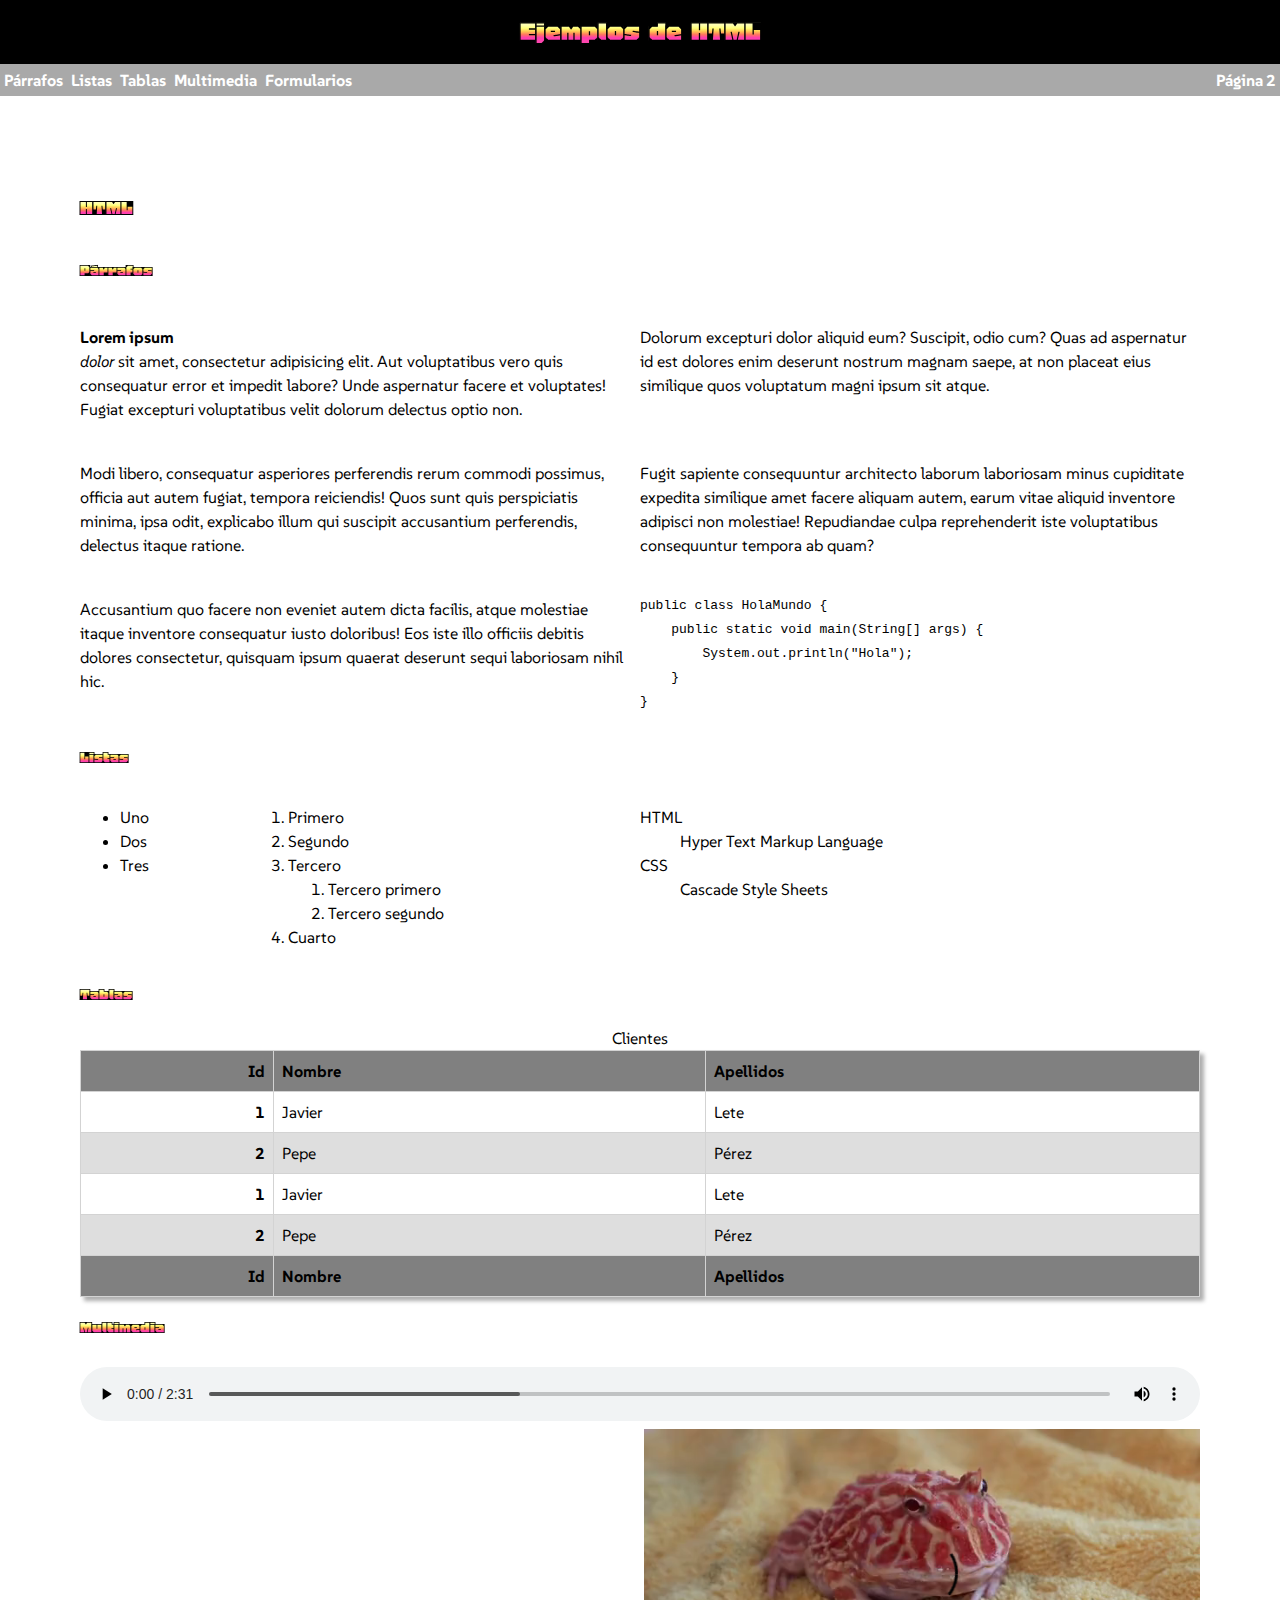
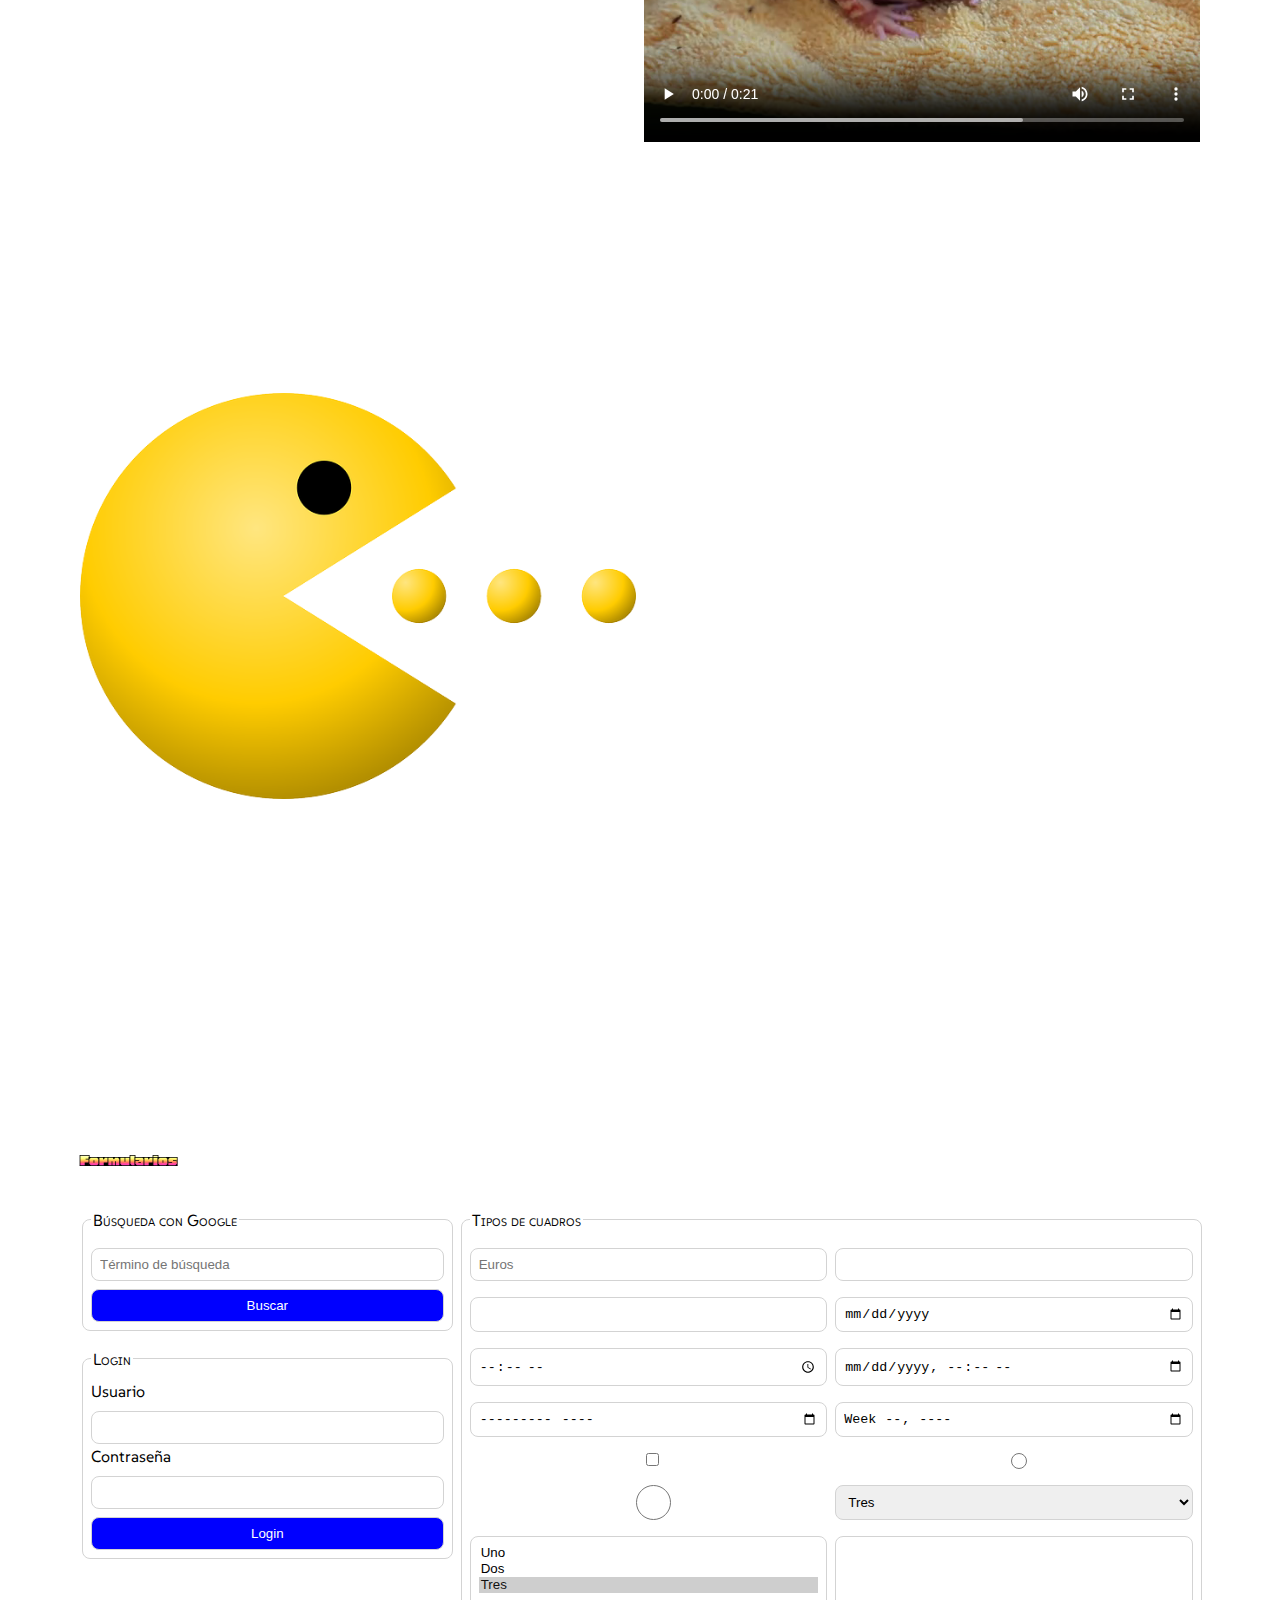
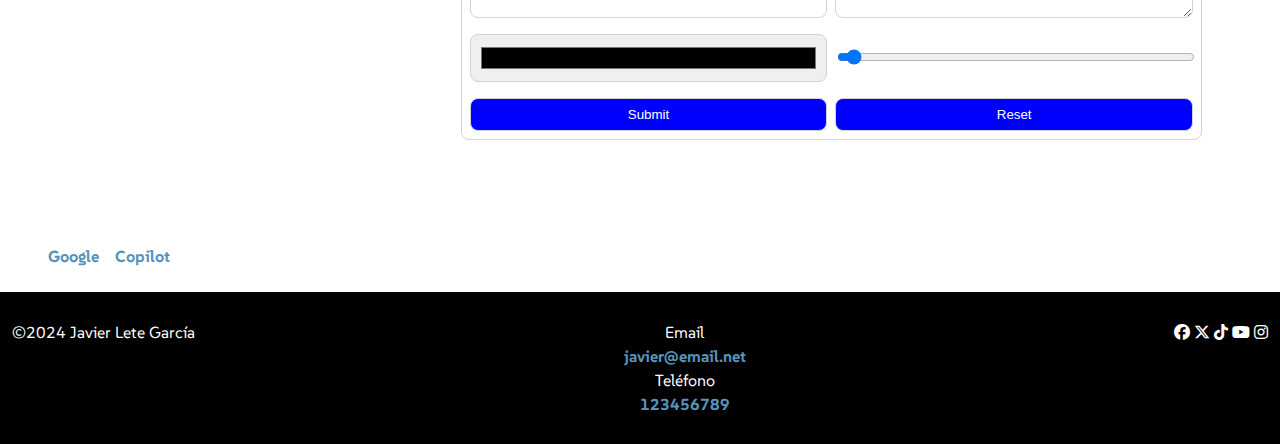
<file: index.html>
<!DOCTYPE html>
<html lang="zxx">

<head>
    <meta charset="UTF-8">
    <meta name="viewport" content="width=device-width, initial-scale=1.0">
    <title>Ejemplo HTML</title>

    <link rel="stylesheet" href="css/index.css">
</head>

<body>
    <!-- Cabecera -->
    <header>
        <h1>Ejemplos de HTML</h1>
    </header>

    <!-- Menú de navegación -->
    <nav>
        <ul>
            <li><a href="#parrafos">Párrafos</a></li>
            <li><a href="#listas">Listas</a></li>
            <li><a href="#tablas">Tablas</a></li>
            <li><a href="#multimedia">Multimedia</a></li>
            <li><a href="#formularios">Formularios</a></li>
            <li><a href="pagina2.html">Página 2</a></li>
            <!-- li*5>a[href="#"]{Opción $} -->
        </ul>
    </nav>

    <!-- Zona principal -->
    <main>
        <article>
            <h2>HTML</h2>

            <section id="parrafos">
                <h3>Párrafos</h3>

                <!-- p*5>lorem -->
                <p><strong>Lorem ipsum</strong><br>
                    <em>dolor</em> sit amet, consectetur adipisicing elit. Aut voluptatibus vero quis consequatur
                    error et impedit labore? Unde aspernatur facere et voluptates! Fugiat excepturi voluptatibus velit
                    dolorum delectus optio non.
                </p>
                <p>Dolorum excepturi dolor aliquid eum? Suscipit, odio cum? Quas ad aspernatur id est dolores enim
                    deserunt nostrum magnam saepe, at non placeat eius similique quos voluptatum magni ipsum sit atque.
                </p>
                <p>Modi libero, consequatur asperiores perferendis rerum commodi possimus, officia aut autem fugiat,
                    tempora reiciendis! Quos sunt quis perspiciatis minima, ipsa odit, explicabo illum qui suscipit
                    accusantium perferendis, delectus itaque ratione.</p>
                <p>Fugit sapiente consequuntur architecto laborum laboriosam minus cupiditate expedita similique amet
                    facere aliquam autem, earum vitae aliquid inventore adipisci non molestiae! Repudiandae culpa
                    reprehenderit iste voluptatibus consequuntur tempora ab quam?</p>
                <p>Accusantium quo facere non eveniet autem dicta facilis, atque molestiae itaque inventore consequatur
                    iusto doloribus! Eos iste illo officiis debitis dolores consectetur, quisquam ipsum quaerat deserunt
                    sequi laboriosam nihil hic.</p>

                <pre>
public class HolaMundo {
    public static void main(String[] args) {
        System.out.println("Hola");
    }
}
</pre>
            </section>

            <section id="listas">
                <h3>Listas</h3>

                <ul>
                    <li>Uno</li>
                    <li>Dos</li>
                    <li>Tres</li>
                </ul>

                <ol>
                    <li>Primero</li>
                    <li>Segundo</li>
                    <li>Tercero
                        <ol>
                            <li>Tercero primero</li>
                            <li>Tercero segundo</li>
                        </ol>
                    </li>
                    <li>Cuarto</li>
                </ol>

                <dl>
                    <dt>HTML</dt>
                    <dd>Hyper Text Markup Language</dd>

                    <dt>CSS</dt>
                    <dd>Cascade Style Sheets</dd>
                </dl>
            </section>

            <section id="tablas">
                <h3>Tablas</h3>

                <table>
                    <caption>Clientes</caption>

                    <thead>
                        <tr>
                            <th>Id</th>
                            <th>Nombre</th>
                            <th>Apellidos</th>
                        </tr>
                    </thead>
                    <tbody>
                        <tr>
                            <th>1</th>
                            <td>Javier</td>
                            <td>Lete</td>
                        </tr>
                        <tr>
                            <th>2</th>
                            <td>Pepe</td>
                            <td>Pérez</td>
                        </tr>
                        <tr>
                            <th>1</th>
                            <td>Javier</td>
                            <td>Lete</td>
                        </tr>
                        <tr>
                            <th>2</th>
                            <td>Pepe</td>
                            <td>Pérez</td>
                        </tr>
                    </tbody>
                    <tfoot>
                        <tr>
                            <th>Id</th>
                            <th>Nombre</th>
                            <th>Apellidos</th>
                        </tr>
                    </tfoot>
                </table>
            </section>

            <section id="multimedia">
                <h3>Multimedia</h3>

                <!-- <img src="https://picsum.photos/400/300" alt="Imágen de ejemplo"> -->
                <img src="imgs/pacman.png" alt="Pacman" width="200">

                <audio src="audio/pacman.mp3" controls></audio>

                <video src="video/rana.mp4" controls width="200"></video>

                <div class="proporcion p1x1">
                    <iframe
                        src="https://www.google.com/maps/embed?pb=!1m18!1m12!1m3!1d2905.762268580204!2d-2.916166924305552!3d43.2564039711237!2m3!1f0!2f0!3f0!3m2!1i1024!2i768!4f13.1!3m3!1m2!1s0xd4e4fb46238d865%3A0xb671edfb1120ab06!2sIpartek%20Servicios%20Inform%C3%A1ticos!5e0!3m2!1ses-419!2ses!4v1726156328013!5m2!1ses-419!2ses"
                        allowfullscreen="" loading="lazy"
                        referrerpolicy="no-referrer-when-downgrade"></iframe>
                </div>

                <div class="proporcion p4x3">
                    <iframe
                        src="https://open.spotify.com/embed/artist/568ZhdwyaiCyOGJRtNYhWf?utm_source=generator"
                        allowfullscreen=""
                        allow="autoplay; clipboard-write; encrypted-media; fullscreen; picture-in-picture"
                        loading="lazy"></iframe>
                </div>

                <div class="proporcion p16x9">
                    <iframe
                        src="https://www.youtube-nocookie.com/embed/hMCVe0cs4DI?si=F_fyBtjeLP1xhF01"
                        title="YouTube video player"
                        allow="accelerometer; autoplay; clipboard-write; encrypted-media; gyroscope; picture-in-picture; web-share"
                        referrerpolicy="strict-origin-when-cross-origin" allowfullscreen></iframe>
                </div>
            </section>

            <section id="formularios">
                <h3>Formularios</h3>

                <form action="https://www.google.es/search">
                    <fieldset>
                        <legend>Búsqueda con Google</legend>

                        <input type="search" name="q" required minlength="5" placeholder="Término de búsqueda">
                        <button>Buscar</button>
                    </fieldset>
                </form>

                <form action="#">
                    <fieldset>
                        <legend>Login</legend>

                        <div>
                            <label for="usuario">Usuario</label>
                            <input type="email" id="usuario">
                        </div>
                        <div>
                            <label for="contra">Contraseña</label>
                            <input type="password" id="contra">
                        </div>
                        
                        <button>Login</button>
                    </fieldset>
                </form>

                <form>
                    <fieldset>
                        <legend>Tipos de cuadros</legend>

                        <input type="number" step=".01" min="0" placeholder="Euros">
                        <input type="tel">
                        <input type="url">
                        <input type="date">
                        <input type="time">
                        <input type="datetime-local">
                        <input type="month">
                        <input type="week">
                        
                        <input type="checkbox">

                        <input type="radio" id="bolita1" name="bolitas">
                        <input type="radio" id="bolita2" name="bolitas">

                        <select>
                            <option value="1">Uno</option>
                            <option value="2">Dos</option>
                            <option value="3" selected>Tres</option>
                        </select>

                        <select multiple>
                            <option value="1">Uno</option>
                            <option value="2">Dos</option>
                            <option value="3" selected>Tres</option>
                        </select>

                        <textarea></textarea>

                        <input type="color">
                        <input type="range" name="rango" min="1" max="10" step="2" value="1">

                        <input type="submit">
                        <input type="reset">
                    </fieldset>

                </form>
            </section>
        </article>
    </main>

    <!-- Anuncios -->
    <aside>
        <ul>
            <li><a href="https://www.google.es">Google</a></li>
            <li><a href="https://copilot.microsoft.com">Copilot</a></li>
        </ul>
    </aside>

    <!-- Pie -->
    <footer>
        <p>&copy;2024 Javier Lete García</p>
        <div>
            <dl>
                <dt>Email</dt>
                <dd><a href="mailto:javier@email.net">javier@email.net</a></dd>
                <dt>Teléfono</dt>
                <dd><a href="tel:123456789">123456789</a></dd>
            </dl>
        </div>
        <div id="arriba">
            <a href="#"><i class="fa-solid fa-arrow-up"></i></a>
        </div>
        <ul id="redes-sociales">
            <li><a href="#"><i class="fa-brands fa-facebook"></i></a></li>
            <li><a href="#"><i class="fa-brands fa-x-twitter"></i></a></li>
            <li><a href="#"><i class="fa-brands fa-tiktok"></i></a></li>
            <li><a href="#"><i class="fa-brands fa-youtube"></i></a></li>
            <li><a href="#"><i class="fa-brands fa-instagram"></i></a></li>
        </ul>
    </footer>

    <script src="js/input-month-polyfill.min.js"></script>
</body>

</html>
</file>
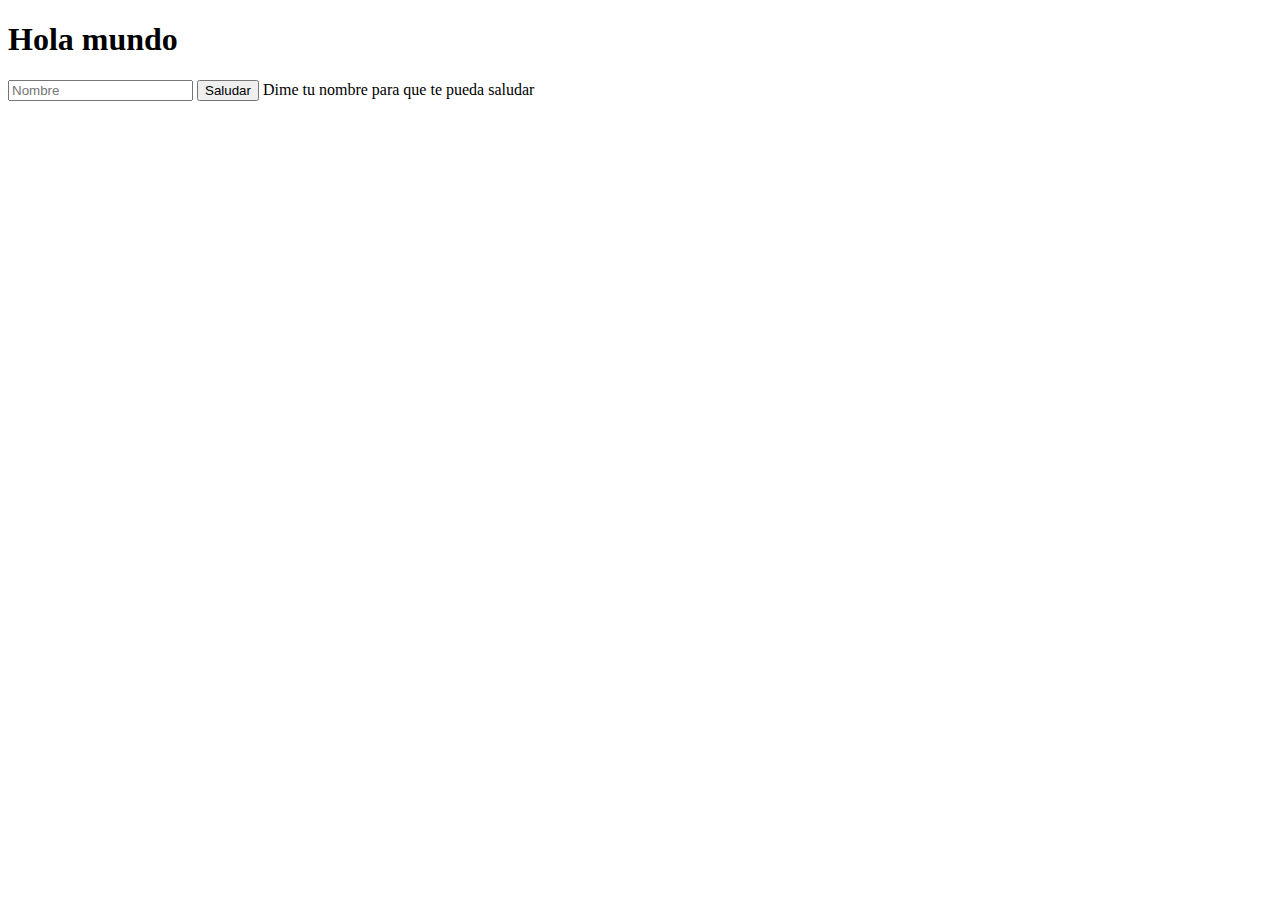
<file: JAVASCRIPT/index.html>
<!DOCTYPE html>
<html lang="en">
<head>
    <meta charset="UTF-8">
    <meta name="viewport" content="width=device-width, initial-scale=1.0">
    <title>JavaScript</title>
</head>
<body>
    <h1>Título</h1>

    <input id="nombre" placeholder="Nombre">
    <button>Saludar</button>
    <span id="saludo">Dime tu nombre para que te pueda saludar</span>

    <script src="js/index.js"></script>
</body>
</html>
</file>
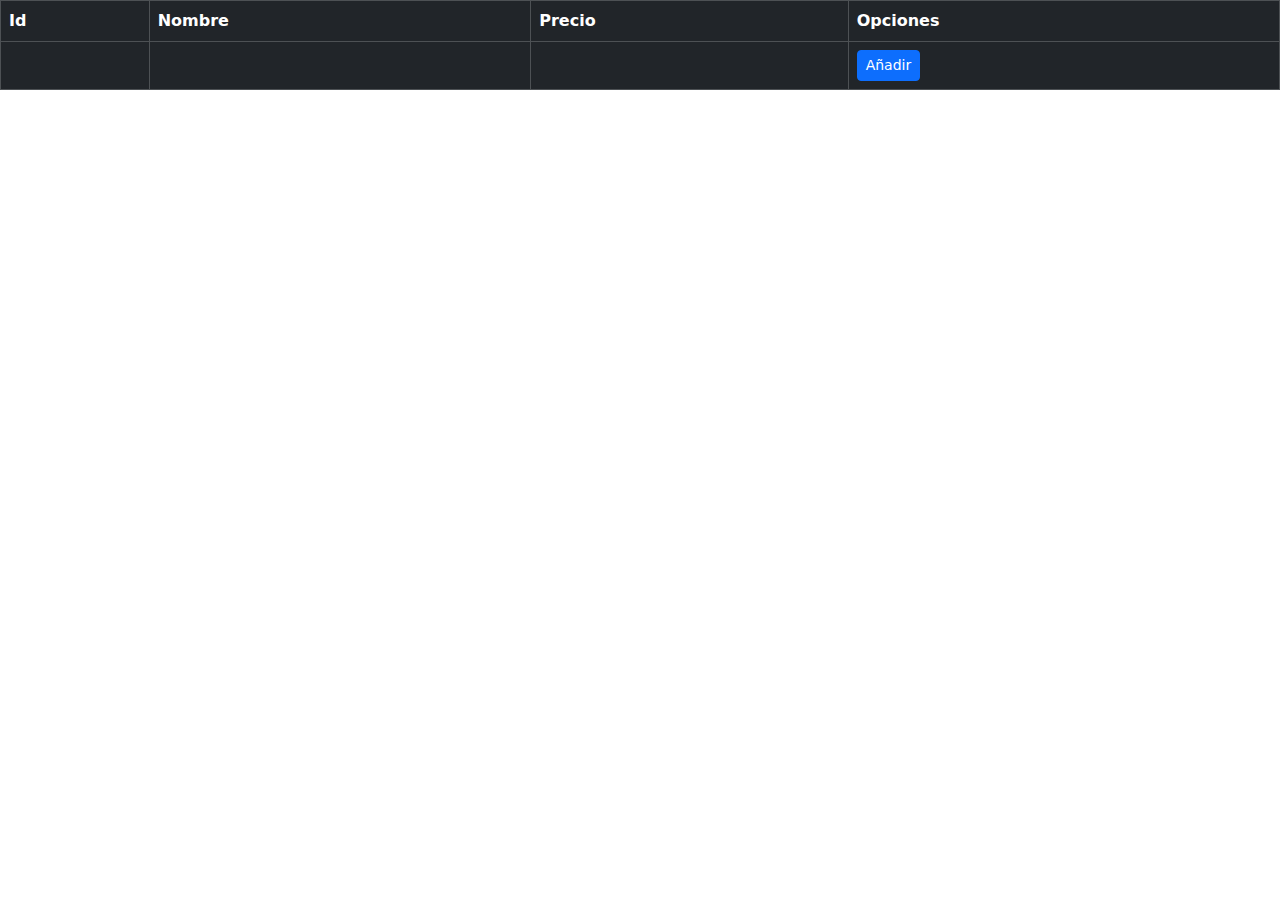
<file: JAVASCRIPT/crudrest.html>
<!DOCTYPE html>
<html lang="es">
<head>
    <meta charset="UTF-8">
    <meta name="viewport" content="width=device-width, initial-scale=1.0">
    <title>Document</title>

    <link href="https://cdn.jsdelivr.net/npm/bootstrap@5.3.3/dist/css/bootstrap.min.css" rel="stylesheet" integrity="sha384-QWTKZyjpPEjISv5WaRU9OFeRpok6YctnYmDr5pNlyT2bRjXh0JMhjY6hW+ALEwIH" crossorigin="anonymous">

    <script defer src="js/crudrest.js"></script>
</head>
<body>
    <table class="table table-bordered table-striped table-hover">
        <thead class="table-dark">
            <tr>
                <th>Id</th>
                <th>Nombre</th>
                <th>Precio</th>
                <th>Opciones</th>
            </tr>
        </thead>
        <tbody>

        </tbody>
        <tfoot class="table-dark">
            <tr>
                <td></td>
                <td></td>
                <td></td>
                <td>
                    <a href="javascript:editar()" class="btn btn-sm btn-primary">Añadir</a>
                </td>
            </tr>
        </tfoot>
    </table>

    <form class="container">
        <div class="row mb-2">
            <label for="id" class="col-sm-2 col-form-label">Id</label>
            <div class="col-sm">
                <input readonly class="form-control" id="id">
            </div>
        </div>
        <div class="row mb-2">
            <label for="nombre" class="col-sm-2 col-form-label">Nombre</label>
            <div class="col-sm">
                <input type="text" class="form-control" id="nombre">
            </div>
        </div>
        <div class="row mb-2">
            <label for="precio" class="col-sm-2 col-form-label">Precio</label>
            <div class="col-sm">
                <input type="number" step=".01" class="form-control" id="precio">
            </div>
        </div>
        <div class="row mb-2">
            <div class="offset-sm-2 col-sm">
                <button type="submit" class="btn btn-primary" id="guardar">Guardar</button>
            </div>
        </div>
    </form>
</body>
</html>
</file>
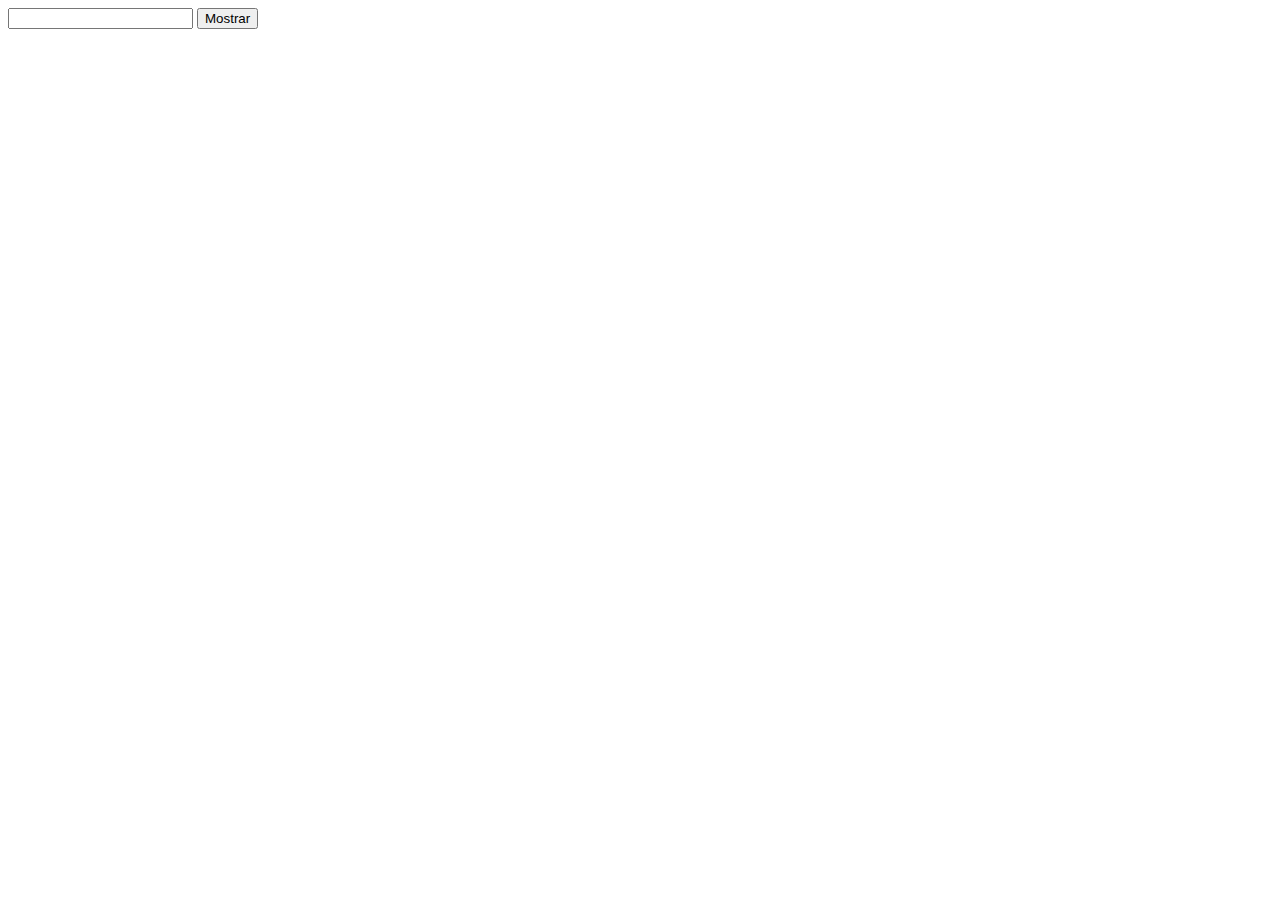
<file: JAVASCRIPT/password.html>
<!DOCTYPE html>
<html lang="es">
<head>
    <meta charset="UTF-8">
    <meta name="viewport" content="width=device-width, initial-scale=1.0">
    <title>Password</title>
    <link rel="stylesheet" href="css/password.css">
</head>
<body>
    <input type="password">
    <button>Mostrar</button>
    <script src="js/password.js"></script>
</body>
</html>
</file>
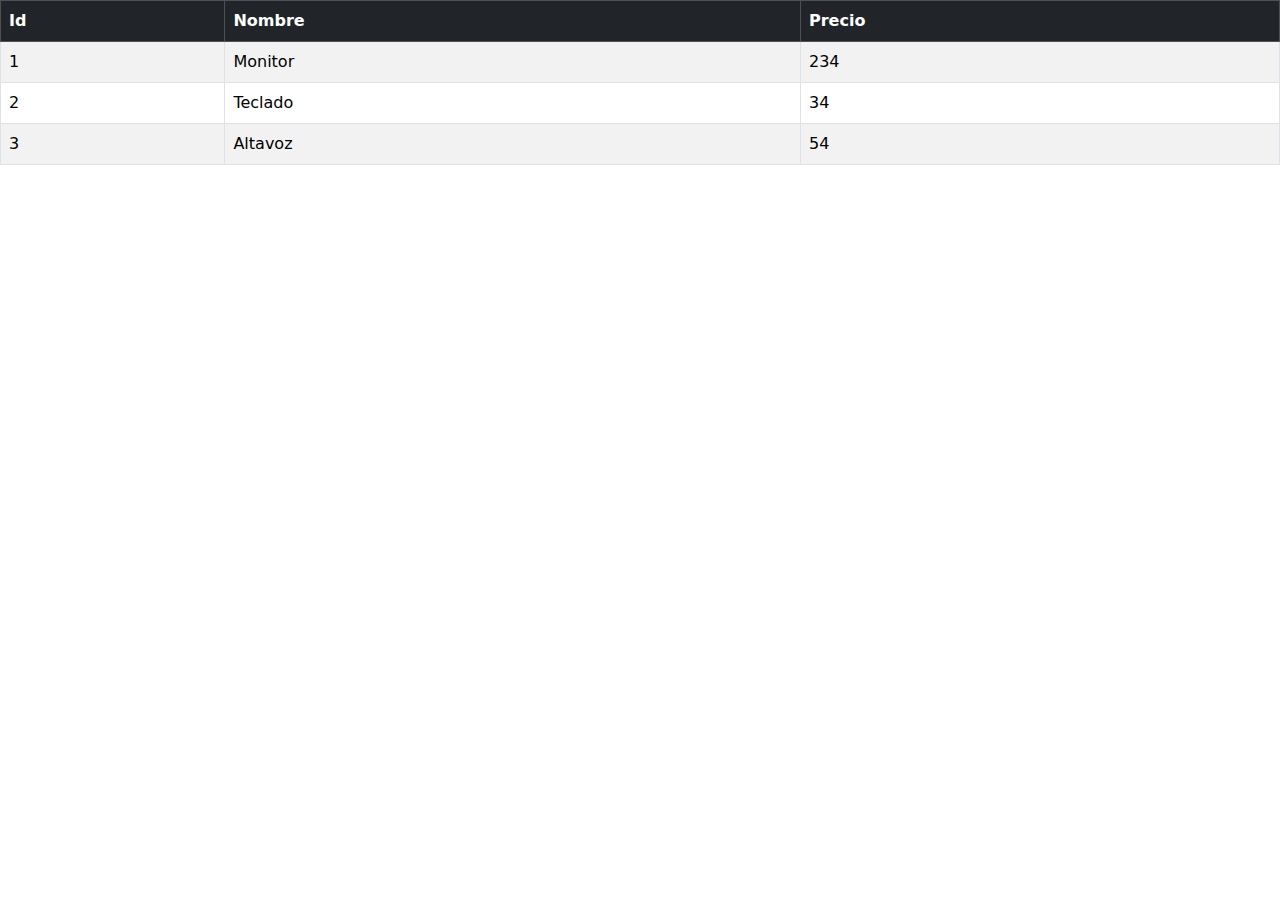
<file: JAVASCRIPT/rest.html>
<!DOCTYPE html>
<html lang="es">
<head>
    <meta charset="UTF-8">
    <meta name="viewport" content="width=device-width, initial-scale=1.0">
    <title>Document</title>

    <link href="https://cdn.jsdelivr.net/npm/bootstrap@5.3.3/dist/css/bootstrap.min.css" rel="stylesheet" integrity="sha384-QWTKZyjpPEjISv5WaRU9OFeRpok6YctnYmDr5pNlyT2bRjXh0JMhjY6hW+ALEwIH" crossorigin="anonymous">

    <script defer src="js/rest.js"></script>
</head>
<body>
    <table class="table table-bordered table-striped table-hover">
        <thead class="table-dark">
            <tr>
                <th>Id</th>
                <th>Nombre</th>
                <th>Precio</th>
            </tr>
        </thead>
        <tbody>

        </tbody>
    </table>
</body>
</html>
</file>
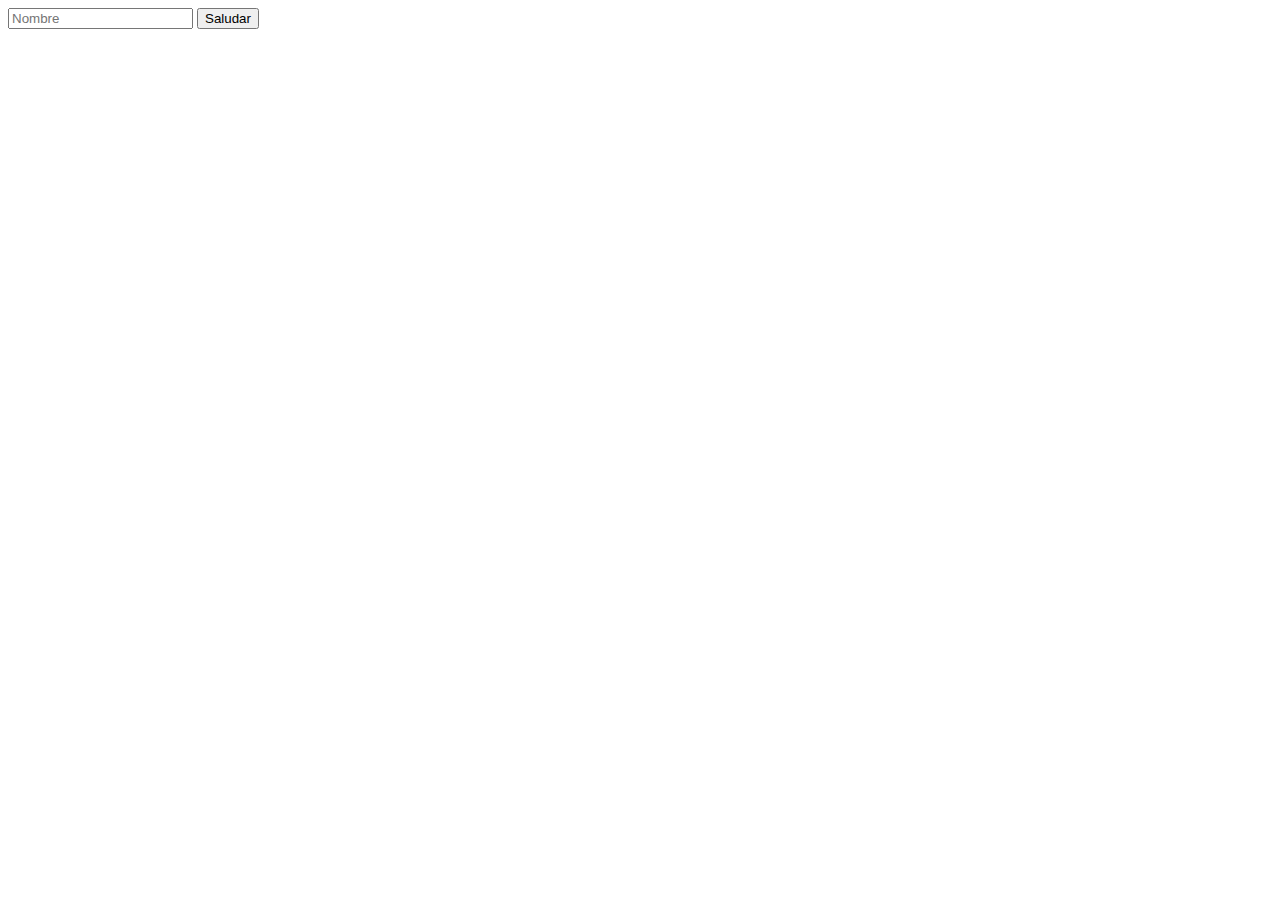
<file: JAVASCRIPT/saludar.html>
<!DOCTYPE html>
<html lang="es">
<head>
    <meta charset="UTF-8">
    <meta name="viewport" content="width=device-width, initial-scale=1.0">
    <title>Saludar</title>
</head>
<body>
    <input id="nombre" placeholder="Nombre">
    <button id="btn-saludar">Saludar</button>
    
    <script src="js/saludar.js"></script>
</body>
</html>
</file>
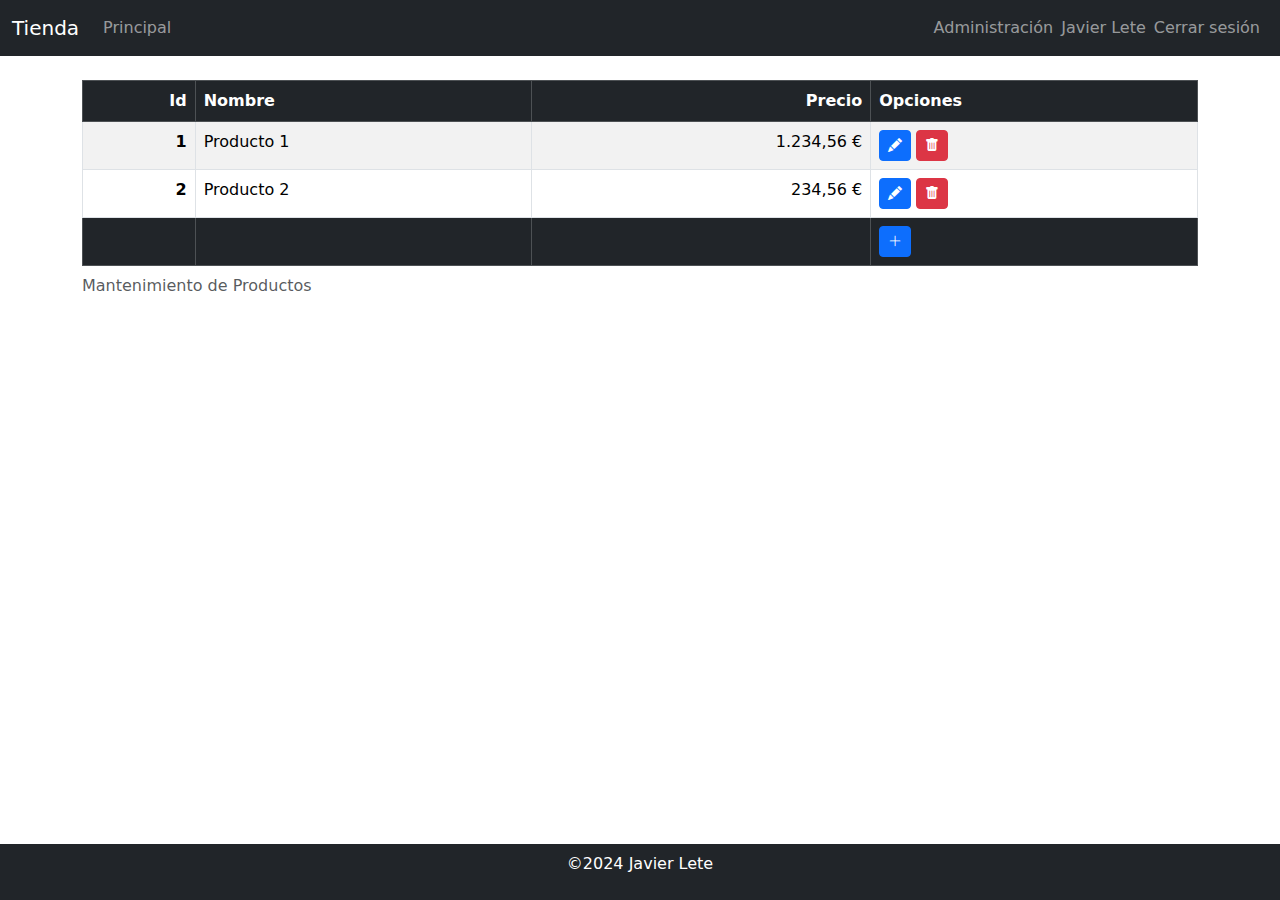
<file: TIENDA/admin.html>
<!DOCTYPE html>
<html lang="es">

<head>
    <meta charset="UTF-8">
    <meta name="viewport" content="width=device-width, initial-scale=1.0">
    <title>Tienda</title>

    <link rel="stylesheet" href="css/bootstrap.min.css">
    <link rel="stylesheet" href="css/bootstrap-icons.min.css">
</head>

<body>
    <nav class="navbar navbar-expand-sm bg-dark sticky-top" data-bs-theme="dark">
        <div class="container-fluid">
            <a class="navbar-brand" href="#">Tienda</a>
            <button class="navbar-toggler" type="button" data-bs-toggle="collapse"
                data-bs-target="#navbarSupportedContent" aria-controls="navbarSupportedContent" aria-expanded="false"
                aria-label="Toggle navigation">
                <span class="navbar-toggler-icon"></span>
            </button>
            <div class="collapse navbar-collapse" id="navbarSupportedContent">
                <ul class="navbar-nav me-auto mb-2 mb-sm-0">
                    <li class="nav-item">
                        <a class="nav-link" href="index.html">Principal</a>
                    </li>
                </ul>
                <ul class="navbar-nav mb-2 mb-sm-0">
                    <li class="nav-item">
                        <a class="nav-link" href="admin.html">Administración</a>
                    </li>
                    <li class="navbar-text">
                        Javier Lete
                    </li>
                    <li class="nav-item">
                        <a class="nav-link" href="#">Cerrar sesión</a>
                    </li>
                </ul>
            </div>
        </div>
    </nav>

    <main class="container mt-4 mb-5 pb-5">
        <table class="table table-bordered table-striped table-hover">
            <caption>Mantenimiento de Productos</caption>
            <thead class="table-dark">
                <tr>
                    <th class="text-end">Id</th>
                    <th>Nombre</th>
                    <th class="text-end">Precio</th>
                    <th>Opciones</th>
                </tr>
            </thead>
            <tbody>
                <tr>
                    <th class="text-end">1</th>
                    <td>Producto 1</td>
                    <td class="text-end">1.234,56 €</td>
                    <td>
                        <a class="btn btn-sm btn-primary" href="formulario.html"><i class="bi bi-pencil-fill"></i></a>
                        <a class="btn btn-sm btn-danger" href="#"><i class="bi bi-trash-fill"></i></a>
                    </td>
                </tr>
                <tr>
                    <th class="text-end">2</th>
                    <td>Producto 2</td>
                    <td class="text-end">234,56 €</td>
                    <td>
                        <a class="btn btn-sm btn-primary" href="formulario.html"><i class="bi bi-pencil-fill"></i></a>
                        <a class="btn btn-sm btn-danger" href="#"><i class="bi bi-trash-fill"></i></a>
                    </td>
                </tr>
            </tbody>
            <tfoot class="table-dark">
                <td></td>
                <td></td>
                <td></td>
                <td>
                    <a href="formulario.html" class="btn btn-sm btn-primary"><i class="bi bi-plus-lg"></i></a>
                </td>
            </tfoot>
        </table>
    </main>

    <footer class="text-bg-dark p-2 text-center fixed-bottom">
        <p>&copy;2024 Javier Lete</p>
    </footer>
    <script src="js/bootstrap.bundle.min.js"></script>
</body>

</html>
</file>
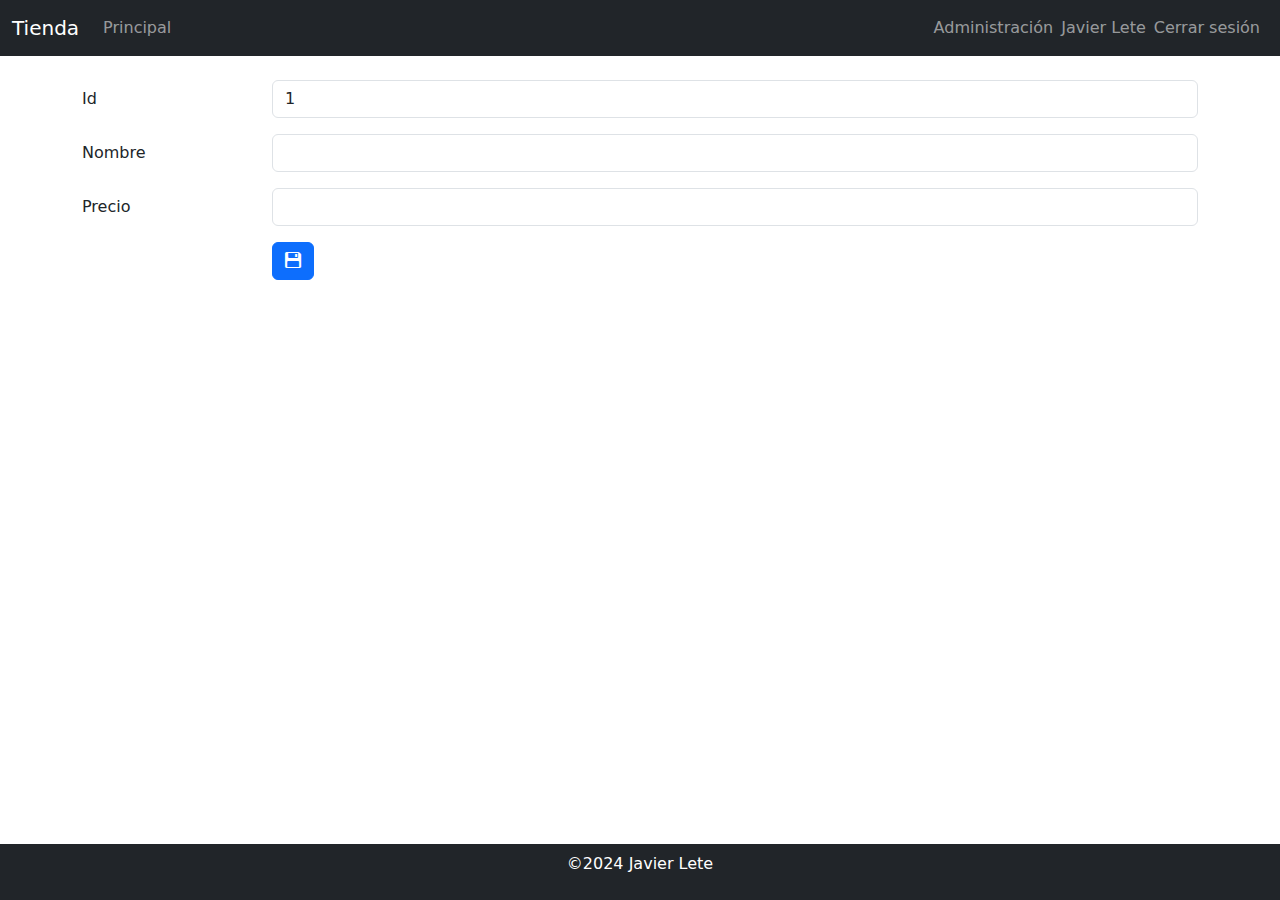
<file: TIENDA/formulario.html>
<!DOCTYPE html>
<html lang="es">

<head>
    <meta charset="UTF-8">
    <meta name="viewport" content="width=device-width, initial-scale=1.0">
    <title>Tienda</title>

    <link rel="stylesheet" href="css/bootstrap.min.css">
    <link rel="stylesheet" href="css/bootstrap-icons.min.css">
</head>

<body>
    <nav class="navbar navbar-expand-sm bg-dark sticky-top" data-bs-theme="dark">
        <div class="container-fluid">
            <a class="navbar-brand" href="#">Tienda</a>
            <button class="navbar-toggler" type="button" data-bs-toggle="collapse"
                data-bs-target="#navbarSupportedContent" aria-controls="navbarSupportedContent" aria-expanded="false"
                aria-label="Toggle navigation">
                <span class="navbar-toggler-icon"></span>
            </button>
            <div class="collapse navbar-collapse" id="navbarSupportedContent">
                <ul class="navbar-nav me-auto mb-2 mb-sm-0">
                    <li class="nav-item">
                        <a class="nav-link" href="index.html">Principal</a>
                    </li>
                </ul>
                <ul class="navbar-nav mb-2 mb-sm-0">
                    <li class="nav-item">
                        <a class="nav-link" href="admin.html">Administración</a>
                    </li>
                    <li class="navbar-text">
                        Javier Lete
                    </li>
                    <li class="nav-item">
                        <a class="nav-link" href="#">Cerrar sesión</a>
                    </li>
                </ul>
            </div>
        </div>
    </nav>

    <main class="container mt-4 mb-5 pb-5">
        <form action="admin.html" class="needs-validation" novalidate>
            <div class="row mb-3">
                <label for="id" class="col-sm-2 col-form-label">Id</label>
                <div class="col-sm">
                    <input readonly class="form-control" id="id" value="1">
                </div>
            </div>
            <div class="row mb-3">
                <label for="nombre" class="col-sm-2 col-form-label">Nombre</label>
                <div class="col-sm">
                    <input type="text" required minlength="3" class="form-control" id="nombre">
                    <div class="invalid-feedback">
                        El nombre es obligatorio y debe tener al menos 3 letras
                    </div>
                </div>
            </div>
            <div class="row mb-3">
                <label for="precio" class="col-sm-2 col-form-label">Precio</label>
                <div class="col-sm">
                    <input type="number" step=".01" required min="0" class="form-control" id="precio">
                    <div class="invalid-feedback">
                        El precio es obligatorio y debe ser positivo
                    </div>
                </div>
            </div>

            <div class="row mb-3">
                <div class="offset-sm-2 col-sm">
                    <button type="submit" class="btn btn-primary"><i class="bi bi-floppy2-fill"></i></button>
                </div>
            </div>
        </form>
    </main>

    <footer class="text-bg-dark p-2 text-center fixed-bottom">
        <p>&copy;2024 Javier Lete</p>
    </footer>

    <script src="js/bootstrap.bundle.min.js"></script>
    <script src="js/validacion.js"></script>
</body>

</html>
</file>
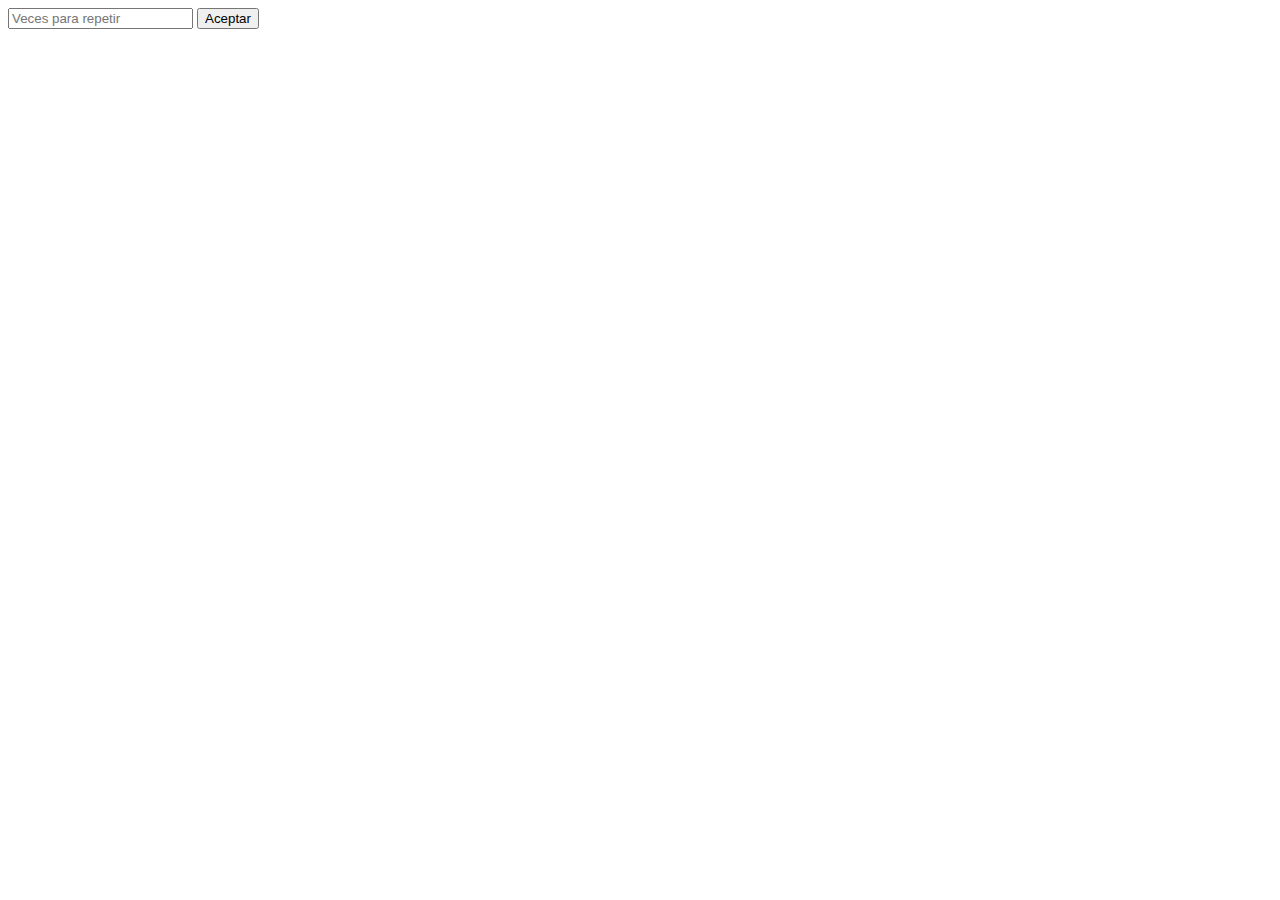
<file: ejemploweb/src/main/webapp/recibir.html>
<!DOCTYPE html>
<html>
<head>
<meta charset="UTF-8">
<title>Insert title here</title>
</head>
<body>

<form action="recibir">
	<input name="veces" placeholder="Veces para repetir">
	<button>Aceptar</button>
</form>

</body>
</html>
</file>
<file: JAVASCRIPT/css/password.css>
.destacado {
    border: 2px solid green;
}
</file>
<file: css/index.css>
/* ICONOS */

/* FontAwesome */
@import url(all.min.css);

/* Tipos de letra */
@import url('https://fonts.googleapis.com/css2?family=Honk&display=swap');
@import url('https://fonts.googleapis.com/css2?family=SUSE:wght@100..800&display=swap');

/* VARIABLES */
:root {
    --color-tinta: black;
    --color-fondo: white;
    --color-enlace: #5693b9;

    --tipo-letra: "SUSE", sans-serif;
    --tipo-letra-titulo: "Honk", system-ui;

    --sombra: .25rem .25rem .25rem rgba(0, 0, 0, 0.321);

    --espacio: .5rem;
    --espacio-grande: 1rem;
    --espacio-pequeno: .25rem;
    --margen: 5rem;
}

/* RESETEOS */

* {
    box-sizing: border-box;
}

body {
    font-family: var(--tipo-letra);

    margin: 0;

    line-height: calc(1rem + var(--espacio));

    color: var(--color-tinta);
    background-color: var(--color-fondo);
}

main {
    padding: var(--espacio);
}

h1 {
    line-height: calc(2rem + var(--espacio));
}

h1, h2, h3, h4, h5, h6 {
    font-family: var(--tipo-letra-titulo);
}

p {
    margin: var(--espacio-grande) 0;
}

pre {
    overflow: auto;
}

a {
    text-decoration: none;
    color: var(--color-enlace);
    font-weight: bold;
}

a:hover {
    text-decoration: underline;
}

img,
audio,
video {
    width: 100%;
}

.proporcion {
    position: relative;

    &.p16x9 {
        padding-bottom: calc(9/16 * 100%);
        /* 56.25% */
        /* (9/16) * 100 */
    }

    &.p4x3 {
        padding-bottom: 75%;
    }

    &.p1x1 {
        padding-bottom: 100%;
    }

    & iframe {
        border: 0;
        position: absolute;
        top: 0;
        left: 0;
        width: 100%;
        height: 100%;
    }
}

table {
    border-collapse: collapse;
    width: 100%;

    box-shadow: var(--sombra);

    & td,
    & th {
        border: 1px solid lightgray;

        padding: .5rem;
    }

    & thead,
    & tfoot {
        background-color: gray;
    }

    & tbody>tr:nth-child(even) {
        background-color: rgb(222, 222, 222);
    }

    & tr {
        & :first-child {
            text-align: end;
        }

        & :nth-child(2),
        & :last-child {
            text-align: start;
        }
    }
}

fieldset,
input,
select,
textarea,
button,
#arriba a {
    border: 1px solid lightgray;
    border-radius: var(--espacio);

    width: 100%;
    padding: var(--espacio);

    margin-top: var(--espacio);
}

button,
input[type=submit],
input[type=reset],
#arriba a {
    background-color: blue;
    color: var(--color-fondo);
}

input[type=color] {
    height: 3rem;
}

legend {
    font-variant: small-caps;
}

/* ESTRUCTURA DE LA PÁGINA */

/* Cabecera */

body>header,
body>footer {
    background-color: var(--color-tinta);
    color: var(--color-fondo);

    text-align: center;

    padding: .75rem;
}

body>header h1 {
    margin: 0;
}

/* Menú */

body>nav {
    background-color: darkgray;


    & ul {
        padding: 0;
        margin: 0;
    }

    & li {
        list-style: none;

        text-align: center;

        padding: var(--espacio-pequeno);
    }

    & a {
        display: inline-block;

        color: var(--color-fondo);

        width: 100%;

        &:hover {
            background-color: var(--color-fondo);
            color: var(--color-tinta);
            text-decoration: none;
        }
    }
}

/* Pie */

body>footer dd {
    margin-left: 0;
}

#arriba {
    position: fixed;

    bottom: var(--espacio-grande);
    right: var(--espacio);

    & a {
        text-decoration: none;

        box-shadow: var(--sombra);

        border-radius: 100%;
        padding: var(--espacio-pequeno) var(--espacio);
        /* x y z color */
    }
}

#redes-sociales {
    list-style: none;
    padding-left: 0;

    & li {
        display: inline-block;

        & a {
            color: var(--color-fondo);
        }
    }
}

@media (min-width: 425px) {
    #listas {
        &>:not(h3) {
            display: inline-block;
            vertical-align: top;;
        }

        &>ul {
            width: 25%;
        }

        &>ol {
            width: 74%;
        }
    }
}

@media (min-width: 768px) {
    main {
        padding: var(--margen);
    }

    body>nav {
        position: sticky;
        top: 0;
        z-index: 1;

        & ul {
            display: flex;

            & li:last-child {
                margin-left: auto;
            }
        }
    }

    #parrafos {
        display: flex;
        flex-wrap: wrap;

        gap: var(--espacio);

        &>h3 {
            width: 100%;
        }

        &>p {
            width: calc(50% - var(--espacio));
        }
    }

    #listas {
        display: flex;
        flex-wrap: wrap;

        &>h3 {
            width: 100%;
        }

        &>ul {
            width: 15%;
        }

        &>ol {
            width: 35%
        }

        &>dl {
            width: 50%;
        }
    }

    #formularios {
        display: grid;

        grid-template-columns: repeat(2, 1fr);

        gap: var(--espacio);

        &>h3 {
            grid-column: span 2;
        }

        &>form:nth-of-type(2) {
            grid-column: 1;
        }

        &>form:last-of-type {
            grid-row-start: 2;
            grid-row-end: span 3;
            grid-column: 2;
        }
    }

    aside ul {
        display: flex;

        & li {
            list-style: none;

            padding: var(--espacio);
        }
    }

    body>footer {
        display: flex;

        justify-content: space-between;
        align-items: baseline;

        & #contacto dl {
            display: flex;

            &>* {
                padding: var(--espacio-pequeno);
            }
        }
    }

    #arriba {
        display: none;
    }
}

@media (min-width: 1024px) {
    #multimedia {
        display: grid;
        gap: var(--espacio);

        grid-template-columns: 1fr 1fr;

        grid-template-areas:
            "multimedia-cabecera    multimedia-cabecera"
            "audio                  audio"
            "spotify                video"
            "imagen                 youtube"
            "mapa                   mapa";

        &>h3 {
            grid-area: multimedia-cabecera;
        }

        &>audio {
            grid-area: audio;
        }

        &>video {
            grid-area: video;
        }

        &>img {
            grid-area: imagen;
        }

        &>#mapa {
            grid-area: mapa;
        }

        &>#spotify {
            grid-area: spotify;
        }

        &>#youtube {
            grid-area: youtube;
        }
    }

    #formularios {
        grid-template-columns: 1fr 2fr;

        &>form:last-of-type fieldset {
            display: grid;
            gap: var(--espacio);

            grid-template-columns: 1fr 1fr;
        }
    }
}

@media (min-width: 1440px) {
    article {
        display: grid;
        align-items: start;
        gap: var(--espacio);

        grid-template-columns: 1fr 1fr;

        grid-template-areas: 
            "html-titulo html-titulo"
            "parrafos parrafos"
            "listas tablas"
            "multimedia multimedia"
            "formularios formularios"
        ;
    }

    article>h2 {
        grid-area: html-titulo;
    }

    #parrafos {
        grid-area: parrafos;
    }

    #listas {
        grid-area: listas;
    }

    #tablas {
        grid-area: tablas;
    }

    #multimedia {
        grid-area: multimedia;

        grid-template-columns: 1fr 1.5fr 1fr;

        grid-template-areas:
            "multimedia-cabecera    multimedia-cabecera multimedia-cabecera"
            "audio                  audio               audio"
            "spotify                mapa                video"
            "imagen                 mapa                youtube"
        ;
    }

    #formularios {
        grid-area: formularios;
    }
}
</file>
